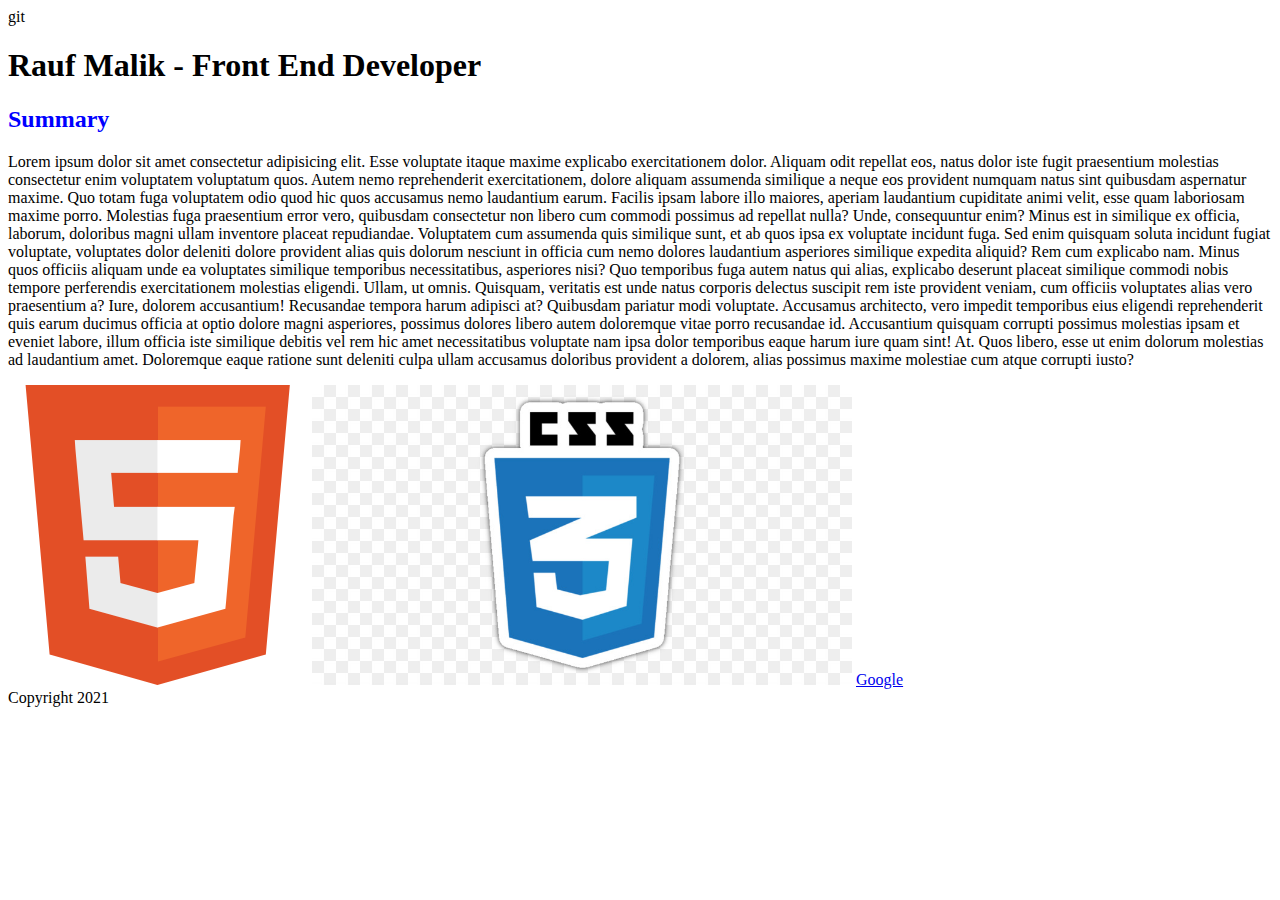
<file: index.html>
<!DOCTYPE html>

<html lang="en">
    <header>
        <meta charset="UTF-8">
        <meta name="viewport" content="width=device-width, initial-scale=1">
        <meta name="description" content="Rauf Malik's developer CV">
        <meta name="author" content="Rauf Malik">
        <meta name="keywords" content="CV Curriculum Vitae Rauf Malik">
        <title>Rauf Malik's CV</title>
        <link rel="stylesheet" type="text/css" href="style.css">

      
        






    </header>





    <body>git 
        <div>
            <div class="topbar">

                <h1>Rauf Malik - Front End Developer</h1>
                <h2 class="mainheader">Summary</h2
                    >
                <a href=""></a>
            </div>
            <div>
                <p>
                    Lorem ipsum dolor sit amet consectetur adipisicing elit. Esse voluptate itaque maxime explicabo exercitationem dolor. Aliquam odit repellat eos, natus dolor iste fugit praesentium molestias consectetur enim voluptatem voluptatum quos.
                    Autem nemo reprehenderit exercitationem, dolore aliquam assumenda similique a neque eos provident numquam natus sint quibusdam aspernatur maxime. Quo totam fuga voluptatem odio quod hic quos accusamus nemo laudantium earum.
                    Facilis ipsam labore illo maiores, aperiam laudantium cupiditate animi velit, esse quam laboriosam maxime porro. Molestias fuga praesentium error vero, quibusdam consectetur non libero cum commodi possimus ad repellat nulla?
                    Unde, consequuntur enim? Minus est in similique ex officia, laborum, doloribus magni ullam inventore placeat repudiandae. Voluptatem cum assumenda quis similique sunt, et ab quos ipsa ex voluptate incidunt fuga.
                    Sed enim quisquam soluta incidunt fugiat voluptate, voluptates dolor deleniti dolore provident alias quis dolorum nesciunt in officia cum nemo dolores laudantium asperiores similique expedita aliquid? Rem cum explicabo nam.
                    Minus quos officiis aliquam unde ea voluptates similique temporibus necessitatibus, asperiores nisi? Quo temporibus fuga autem natus qui alias, explicabo deserunt placeat similique commodi nobis tempore perferendis exercitationem molestias eligendi.
                    Ullam, ut omnis. Quisquam, veritatis est unde natus corporis delectus suscipit rem iste provident veniam, cum officiis voluptates alias vero praesentium a? Iure, dolorem accusantium! Recusandae tempora harum adipisci at?
                    Quibusdam pariatur modi voluptate. Accusamus architecto, vero impedit temporibus eius eligendi reprehenderit quis earum ducimus officia at optio dolore magni asperiores, possimus dolores libero autem doloremque vitae porro recusandae id.
                    Accusantium quisquam corrupti possimus molestias ipsam et eveniet labore, illum officia iste similique debitis vel rem hic amet necessitatibus voluptate nam ipsa dolor temporibus eaque harum iure quam sint! At.
                    Quos libero, esse ut enim dolorum molestias ad laudantium amet. Doloremque eaque ratione sunt deleniti culpa ullam accusamus doloribus provident a dolorem, alias possimus maxime molestiae cum atque corrupti iusto?
                </p>

            

                <img class="logo" src="./images/600px-HTML5_Badge.svg.png" alt="HTML">
                <img class="logo" src="./images/css logo.jpg" alt="CSS">


                <a href="https://google.com" target="_blank">Google</a>
             </div>
        </div>

        <footer>
            Copyright 2021
        </footer>












    </body>


















































</html>
</file>
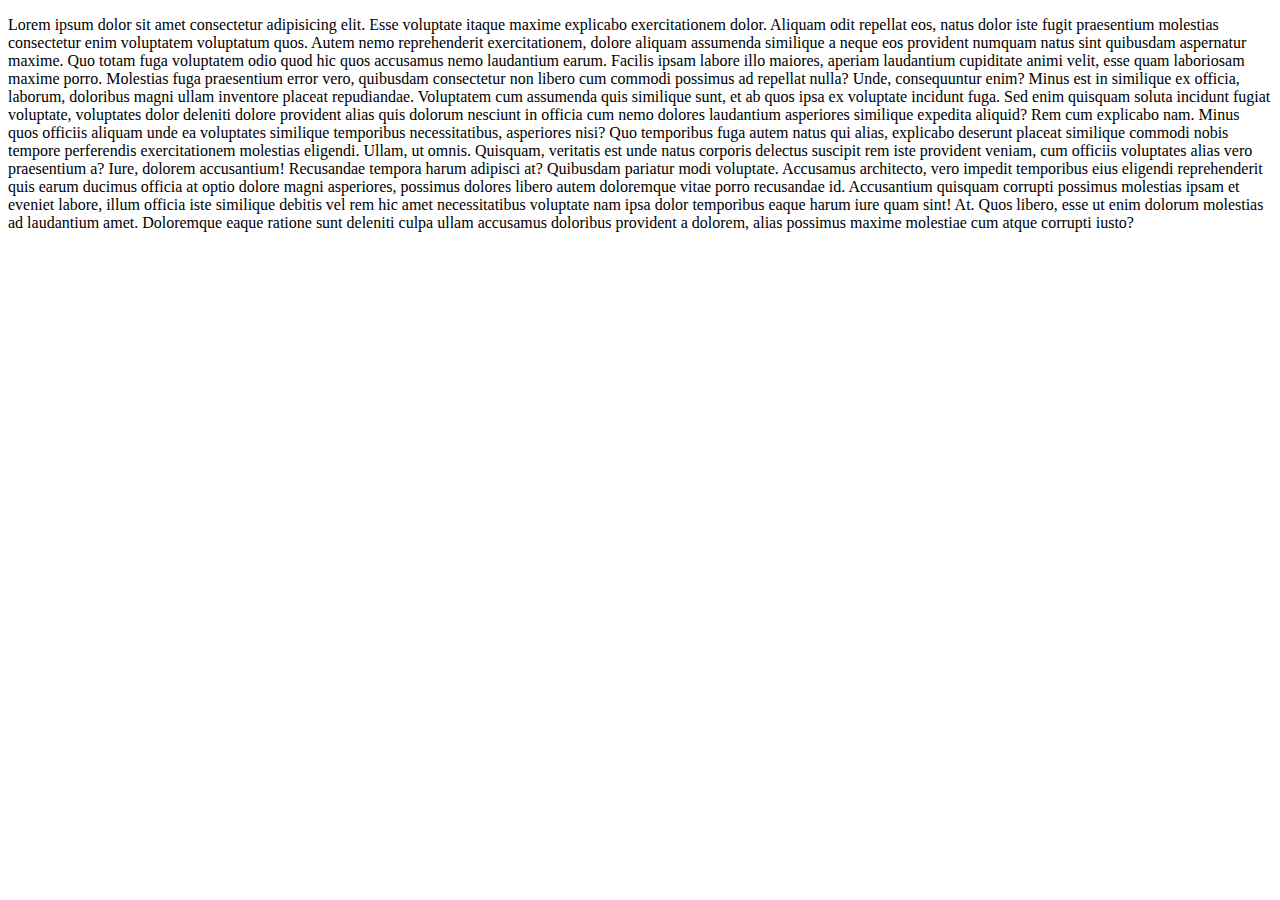
<file: personal.html>
<!DOCTYPE html>
<html lang="en">
<head>
    <meta charset="UTF-8">
    <meta http-equiv="X-UA-Compatible" content="IE=edge">
    <meta name="viewport" content="width=device-width, initial-scale=1.0">
    <title>Personal info</title>
</head>
<body>

    <div>
        <p>
            Lorem ipsum dolor sit amet consectetur adipisicing elit. Esse voluptate itaque maxime explicabo exercitationem dolor. Aliquam odit repellat eos, natus dolor iste fugit praesentium molestias consectetur enim voluptatem voluptatum quos.
            Autem nemo reprehenderit exercitationem, dolore aliquam assumenda similique a neque eos provident numquam natus sint quibusdam aspernatur maxime. Quo totam fuga voluptatem odio quod hic quos accusamus nemo laudantium earum.
            Facilis ipsam labore illo maiores, aperiam laudantium cupiditate animi velit, esse quam laboriosam maxime porro. Molestias fuga praesentium error vero, quibusdam consectetur non libero cum commodi possimus ad repellat nulla?
            Unde, consequuntur enim? Minus est in similique ex officia, laborum, doloribus magni ullam inventore placeat repudiandae. Voluptatem cum assumenda quis similique sunt, et ab quos ipsa ex voluptate incidunt fuga.
            Sed enim quisquam soluta incidunt fugiat voluptate, voluptates dolor deleniti dolore provident alias quis dolorum nesciunt in officia cum nemo dolores laudantium asperiores similique expedita aliquid? Rem cum explicabo nam.
            Minus quos officiis aliquam unde ea voluptates similique temporibus necessitatibus, asperiores nisi? Quo temporibus fuga autem natus qui alias, explicabo deserunt placeat similique commodi nobis tempore perferendis exercitationem molestias eligendi.
            Ullam, ut omnis. Quisquam, veritatis est unde natus corporis delectus suscipit rem iste provident veniam, cum officiis voluptates alias vero praesentium a? Iure, dolorem accusantium! Recusandae tempora harum adipisci at?
            Quibusdam pariatur modi voluptate. Accusamus architecto, vero impedit temporibus eius eligendi reprehenderit quis earum ducimus officia at optio dolore magni asperiores, possimus dolores libero autem doloremque vitae porro recusandae id.
            Accusantium quisquam corrupti possimus molestias ipsam et eveniet labore, illum officia iste similique debitis vel rem hic amet necessitatibus voluptate nam ipsa dolor temporibus eaque harum iure quam sint! At.
            Quos libero, esse ut enim dolorum molestias ad laudantium amet. Doloremque eaque ratione sunt deleniti culpa ullam accusamus doloribus provident a dolorem, alias possimus maxime molestiae cum atque corrupti iusto?
        </p>
    </div>
    
</body>
</html>
</file>
<file: style.css>
.logo {
    height: 300px;
    background: remove;
}

.mainheader {
    color: blue;
    position: ;

. {


}



}
</file>
